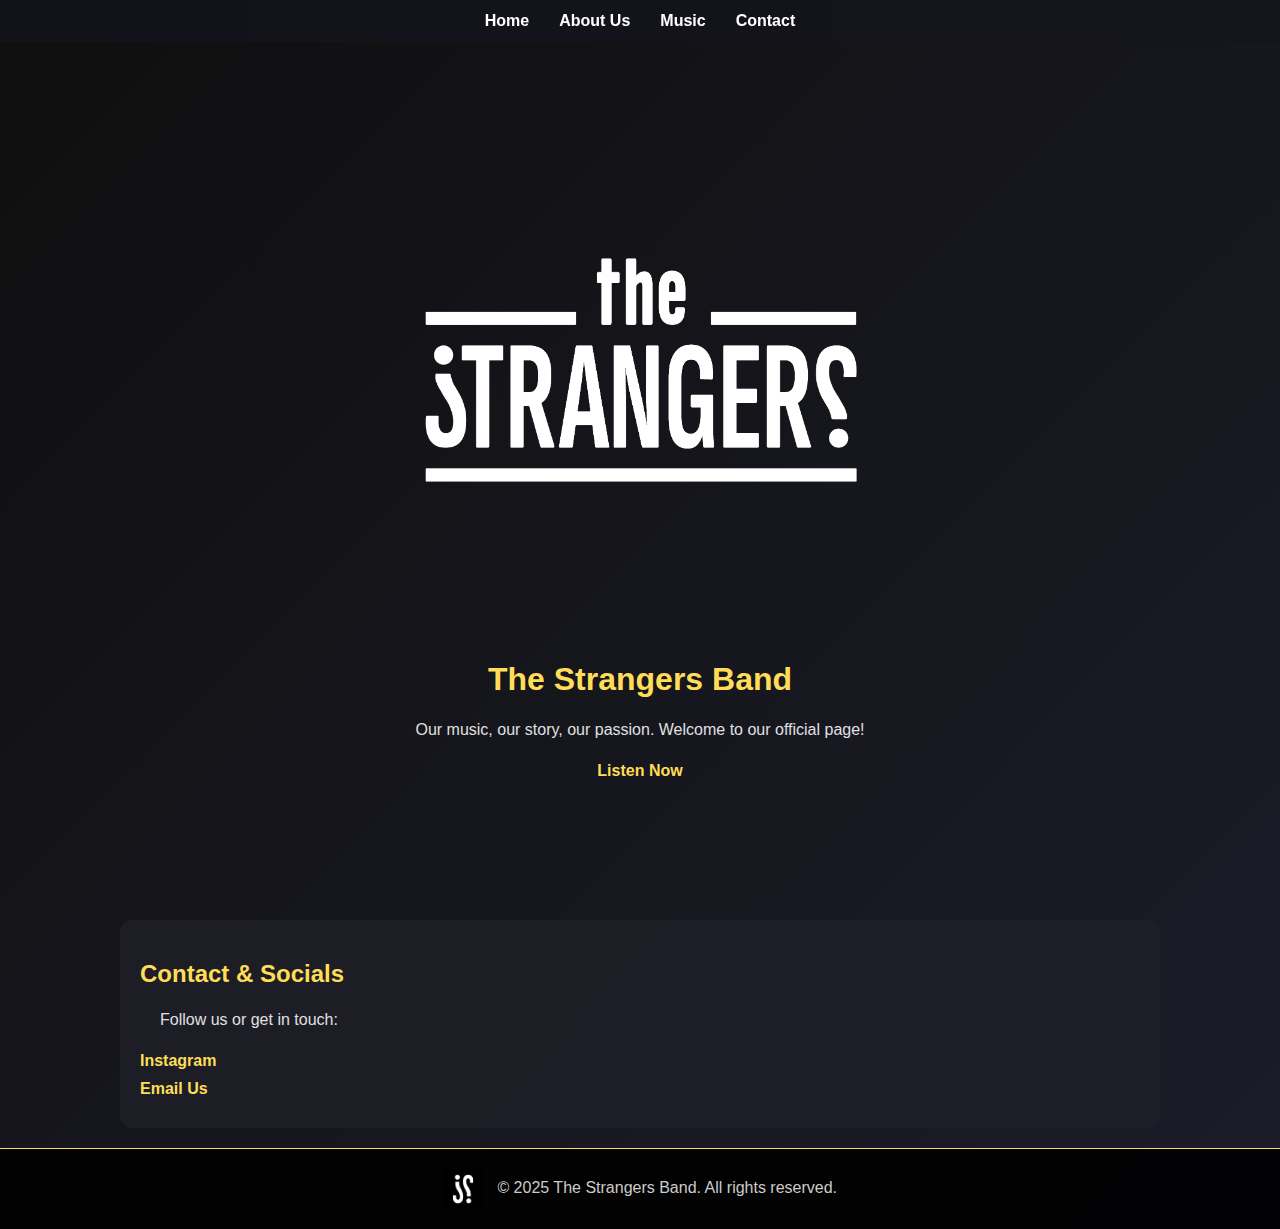
<file: index.html>
<!DOCTYPE html>
<html lang="en">
<head>
  <meta charset="UTF-8">
  <meta name="viewport" content="width=device-width, initial-scale=1.0">
  <title>The Strangers </title>
  
  <style>
/* General Styles */
body {
    font-family: 'Montserrat', Arial, sans-serif;
    margin: 0;
    color: #e0e0e0;
    background: linear-gradient(135deg, #0f0f0f, #1c1c2a);
    scroll-behavior: smooth;
}

/* Headings */
h1, h2 {
    color: #ffdd57; /* accent color */
    margin-bottom: 20px;
}

/* Paragraphs */
p {
    margin: 0 0 20px 0; /* top 0, bottom 20px */
    padding: 0 20px;    /* left and right padding */
    line-height: 1.5;
}


/* Links */
a {
    color: #ffdd57;
    text-decoration: none;
    font-weight: bold;
    transition: color 0.3s, text-shadow 0.3s;
}
a:hover {
    color: #ffd633;
    text-shadow: 0 0 8px #ffd633;
}

/* Navigation */
nav {
    position: fixed;
    top: 0;
    width: 100%;
    background: rgba(20,20,30,0.7);
    backdrop-filter: blur(8px);
    display: flex;
    justify-content: center;
    padding: 12px 0;
    z-index: 1000;
}
nav a {
    margin: 0 15px;
    color: #fff;
}
nav a:hover {
    color: #ffdd57;
}

/* Hero Section */
#hero {
    display: flex;
    flex-direction: column;
    justify-content: center;
    align-items: center;
    height: 100vh;
    text-align: center;
    padding: 0 20px;
}
#hero img.logo {
    max-width: 150px;
    margin-bottom: 20px;
}

/* Section Panels */
section {
    background: rgba(30,30,40,0.85);
    margin: 20px auto;
    border-radius: 12px;
    padding: 20px 20px;
    max-width: 1000px;
}

/* Music & Contact Links */
#music a {
    display: block;
    margin: 10px 0;
}
#contact a {
    display: block;
    margin: 10px 0;
}

/* Buttons / Call to Action */
button, .cta, a.cta {
    display: inline-block;
    background: #ffdd57;
    color: #111;
    padding: 12px 25px;
    border-radius: 6px;
    font-weight: bold;
    text-decoration: none;
    transition: all 0.3s;
}
button:hover, .cta:hover {
    background: #ffd633;
    box-shadow: 0 0 10px #ffd633;
}

/* Footer */
footer {
    background: rgba(0, 0, 0, 0.9);
    border-top: 1px solid #ffdd57;
    padding: 20px;
    text-align: center;
    color: #ccc;
}

footer img {
    max-height: 40px;
    vertical-align: middle;
    margin-right: 10px;
}
</style>


</head>
<body>

  <!-- Navigation -->
  <nav>
    <a href="index.html">Home</a>
    <a href="about_us.html">About Us</a>
    <a href="music.html">Music</a>
    <a href="#contact">Contact</a>
  </nav>


  <!-- Hero / Welcome Section -->
<header id="hero">
    <!-- Logo -->
    <img src="img/logo_bianco.png" alt="The Strangers Band Logo" style="max-width:500px; margin-bottom:20px;">

    <h1>The Strangers Band</h1>
    <p>Our music, our story, our passion. Welcome to our official page!</p>
    <a href="#music">Listen Now</a>
</header>

 



  <!-- Contact Section -->
  <section id="contact">
    <h2>Contact & Socials</h2>
    <p>Follow us or get in touch:</p>
    <a href="https://instagram.com/thestrangers.ig" target="_blank">Instagram</a>
    <a href="mailto:info.thestrangersband@gmail.com">Email Us</a>
  </section>

  <!-- Footer -->
  <footer>
    <img src="img/minilogo_2.jpg" >
    &copy; 2025 The Strangers Band. All rights reserved.
  </footer>

</body>
</html>
</file>
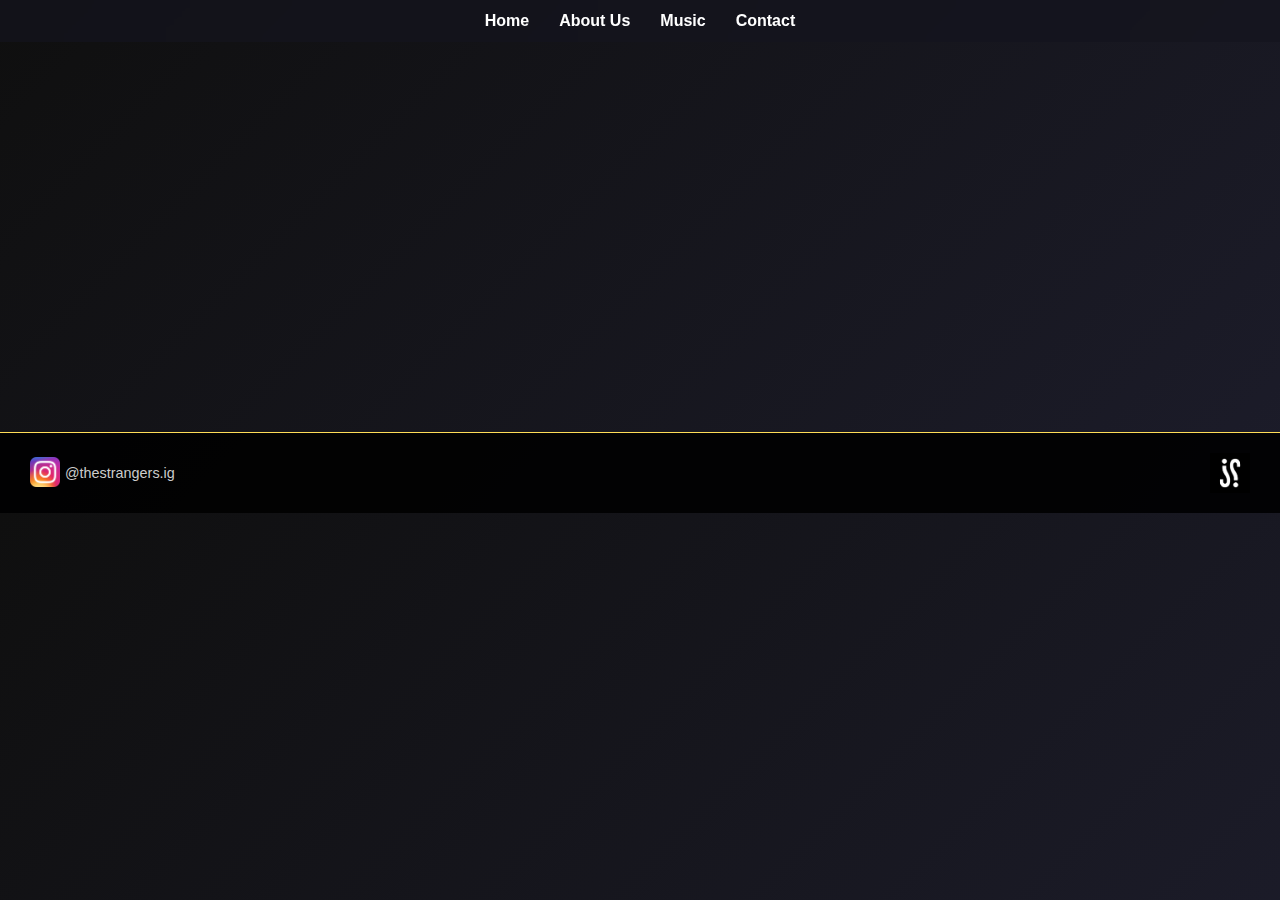
<file: contact.html>
<!DOCTYPE html>
<html lang="en">
<head>
  <meta charset="UTF-8">
  <meta name="viewport" content="width=device-width, initial-scale=1.0">
  <title>Contacts - The Strangers</title>
    <link rel="icon" href="img/minilogo_2.jpg" type="image/png">
   <link rel="stylesheet" href="style.css">
</head>
<body>

  <!-- Navigation -->
  <nav>
    <a href="index.html">Home</a>
    <a href="about_us.html">About Us</a>
    <a href="music.html">Music</a>
    <a href="contact.html">Contact</a>
  </nav>

  <!-- Contact Section -->
  <section id="contact">
    <h1>Contatti</h1>
    <h2>info.thestrangersband@gamil.com</h2>

    <p>info tecniche - +39 345 9231078 (Marco)</p>

  </section>

<section>
  <h1>Social</h1>

  <div class="social-buttons">
    <!-- Instagram button -->
    <a href="https://www.instagram.com/thestrangers.ig" target="_blank" class="social-btn instagram">
      <img src="img/Instagram_icon.png" alt="Instagram" class="social-btn-icon">
      Follow us on Instagram
    </a>

    <!-- YouTube button -->
    <a href="https://www.youtube.com/@TheStrangers-ri2js" target="_blank" class="social-btn youtube">
      <img src="img/youtube_icon.webp" alt="YouTube" class="social-btn-icon">
      Subscribe on YouTube
    </a>
  </div>
</section>

  
  <!-- Footer -->
<footer>
  <div class="footer-left">
    <a href="https://www.instagram.com/thestrangers.ig" target="_blank" class="social-link">
      <img src="img/Instagram_icon.png" alt="Instagram" class="social-icon">
      
    </a>
    @thestrangers.ig
  </div>
  <div class="footer-right">
        <img src="img/minilogo_2.jpg" alt="The Strangers Band Logo" class="footer-logo">
  </div>
</footer>
</body>
</html>
</file>
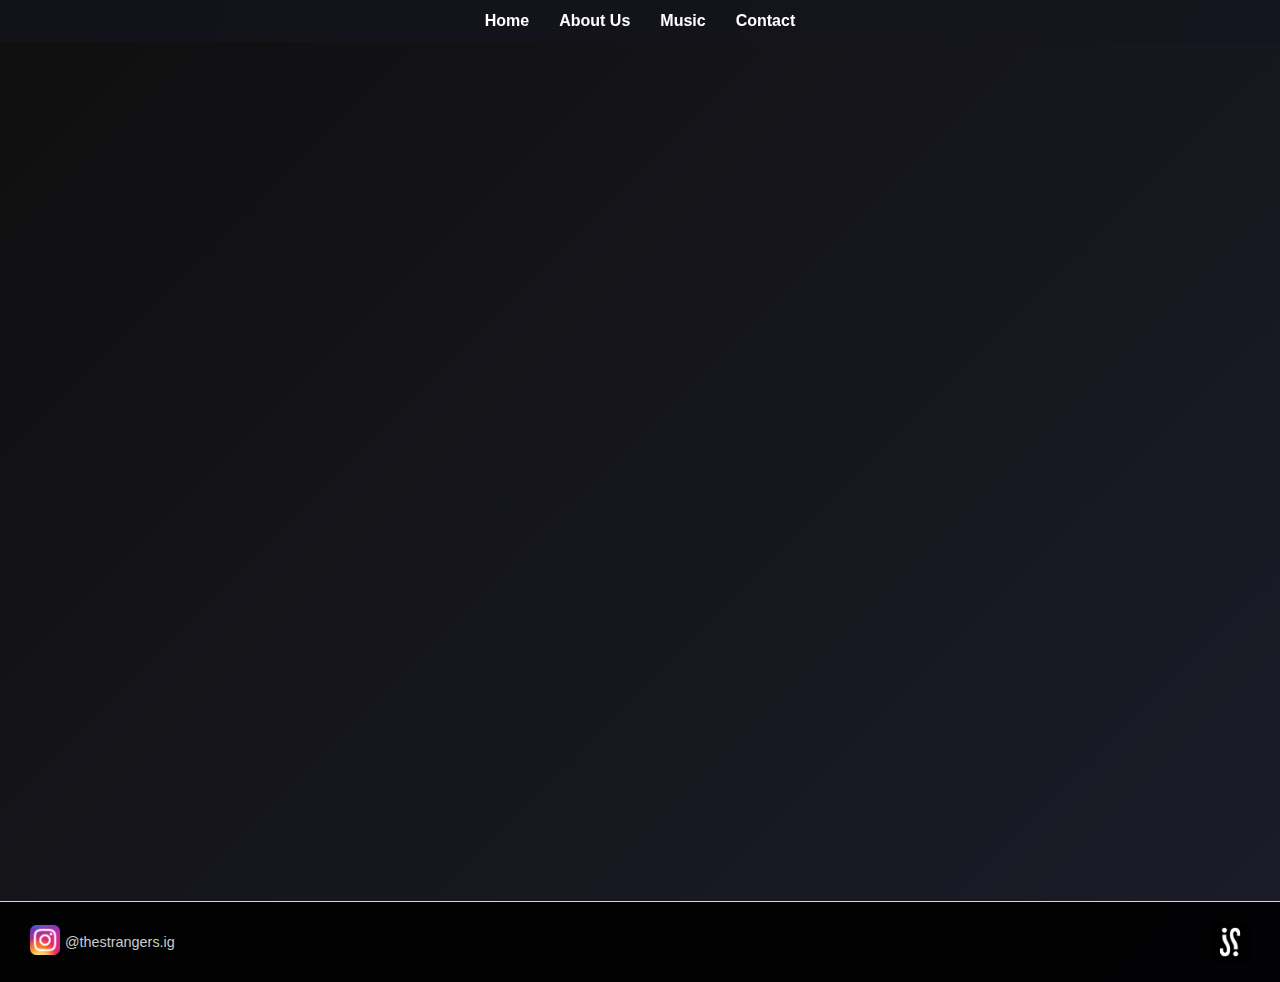
<file: music.html>
<!DOCTYPE html>
<html lang="en">
<head>
  <meta charset="UTF-8">
  <meta name="viewport" content="width=device-width, initial-scale=1.0">
  <title>Music - The Strangers</title>
    <link rel="icon" href="img/minilogo_2.jpg" type="image/png">
 <link rel="stylesheet" href="style.css">
</head>

<body>

  <!-- Navigation -->
  <nav>
    <a href="index.html">Home</a>
    <a href="about_us.html">About Us</a>
    <a href="music.html">Music</a>
    <a href="contact.html">Contact</a>
  </nav>

  <!-- Music Section -->
  <section id="music">
    <h1>Music</h1>
    <p>Check out some of our tracks below:</p>
    <a href="https://open.spotify.com/track/example" target="_blank">Track 1</a>
    <a href="https://open.spotify.com/track/example" target="_blank">Track 2</a>
    <a href="https://open.spotify.com/track/example" target="_blank">Track 3</a>

  <p>Check out our latest video:</p>

  <div style="
    position: relative;
    padding-bottom: 56.25%;
    height: 0;
    overflow: hidden;
    max-width: 100%;
    margin: 0 auto 30px auto;
    border-radius: 12px;
  ">
  <iframe width="560" height="315" src="https://www.youtube.com/embed/LzkaQ50aDGA?si=owbru2yJXPK1Ibi-" 
    title="YouTube video player" frameborder="0" allow="accelerometer; autoplay; clipboard-write; encrypted-media; gyroscope; picture-in-picture; web-share" 
    referrerpolicy="strict-origin-when-cross-origin" allowfullscreen>
  </iframe>
  </div>

  <p>More tracks coming soon!</p>
  </section>

  <!-- Footer -->
<footer>
  <div class="footer-left">
    <a href="https://www.instagram.com/thestrangers.ig" target="_blank" class="social-link">
      <img src="img/Instagram_icon.png" alt="Instagram" class="social-icon">
      
    </a>
    @thestrangers.ig
  </div>
  <div class="footer-right">
        <img src="img/minilogo_2.jpg" alt="The Strangers Band Logo" class="footer-logo">
  </div>
</footer>

</body>
</html>
</file>
<file: style.css>
/* General Styles */

body {
  font-family: 'Inter', Arial, sans-serif;
  margin: 0;
  color: #e0e0e0;
  background: linear-gradient(135deg, #0f0f0f, #1c1c2a);
  scroll-behavior: smooth;
}

/* Headings */
h1, h2 {
    font-family: 'Geom', Arial, sans-serif;
    color: #ffdd57; /* accent color */
    margin-bottom: 20px;
    text-shadow: 2px 2px 4px rgba(0, 0, 0, 0.6); /* shadow effect */
}

/* Paragraphs */
p {
    margin: 0 0 20px 0; /* top 0, bottom 20px */
    padding: 0 20px;    /* left and right padding */
    line-height: 1.5;
}


/* Links */
a {
    color: #ffdd57;*/;
    text-decoration: none;
    font-weight: bold;
    transition: color 0.3s, text-shadow 0.3s;
}
a:hover {
    color:  #ffdd57; /* #ffdd57;*/
    text-shadow: 0 0 8px #ffd633;
}

/* Navigation */
nav {
    position: fixed;
    top: 0;
    width: 100%;
    background: rgba(20,20,30,0.7);
    backdrop-filter: blur(8px);
    display: flex;
    justify-content: center;
    padding: 12px 0;
    z-index: 1000;
}
nav a {
    margin: 0 15px;
    color: #fff;
}
nav a:hover {
    color: #ffdd57;
}

/* Hero Section */
#hero {
    display: flex;
    flex-direction: column;
    justify-content: center;
    align-items: center;
    height: 100vh;
    text-align: center;
    padding: 0 20px;
}
#hero img.logo {
    width: 90%;        /* fill the width of its container */
    max-width: 100vw;   /* optional: never exceed viewport width */
    height: auto;       /* maintain aspect ratio */
    display: block;     /* remove inline spacing/margin issues */
    margin-bottom: 1em; /* optional spacing below */
    /*margin-top: 1em; /* optional spacing below */

}


/* Section Panels */
section {
    background: rgba(30,30,40,0.85); 
    margin: 20px auto;
    border-radius: 5px;
    text-align: center;
    padding: 20px;
    max-width: 1000px;

    /* Animation: hidden initially */
    opacity: 0;
    transform: translateY(50px);       /* slide from below */
    transition: opacity 0.5s ease-out, transform 0.8s ease-out;
}

/* Visible state */
section.visible {
    opacity: 1;
    transform: translateY(0);
}

/* Images inside sections */
.section-img {
    width: 100%;
    height: auto;
    display: block;
    margin: 20px 0;
    border-radius: 12px;
}



/* Buttons / Call to Action */
button, .cta, a.cta {
    display: inline-block;
    background: #ffdd57;
    color: #111;
    padding: 12px 25px;
    border-radius: 6px;
    font-weight: bold;
    text-decoration: none;
    transition: all 0.3s;
}
button:hover, .cta:hover {
    background: #ffd633;
    box-shadow: 0 0 10px #ffd633;
}

/* Footer */
footer {
    display: flex;
    justify-content: space-between; /* left and right items */
    align-items: center;            /* vertically center everything */
    background: rgba(0,0,0,0.9);
    border-top: 1px solid #ffdd57;
    padding: 20px 30px;
    color: #ccc;
    flex-wrap: wrap;
}

/* Left: Instagram + name */
.footer-left {
    display: flex;
    align-items: center;
    gap: 5px;
    font-size: 0.9em;
}

/* Instagram icon hover */
.footer-left .social-icon {
    max-height: 30px;
    transition: transform 0.3s;
}
.footer-left .social-icon:hover {
    transform: scale(1.2);
}

/* Right: Mini logo */
.footer-right {
    display: flex;
    align-items: center;     /* vertically center */
}

.footer-right img {
    max-height: 40px;
}

.fade-in {
    opacity: 0;
    animation: fadeIn 1.5s ease-out forwards;
}

@keyframes fadeIn {
    from { opacity: 0; }
    to   { opacity: 1; }
}

.image-container {
    position: relative;
    display: inline-block;
    overflow: hidden;
}
.section-img {
    width: 100%;
    height: auto;
    display: block;
    border-radius: 12px;
    transition: opacity 0.3s ease, transform 0.3s ease;
}

.section-img.hovered {
    opacity: 0.6;
    transform: scale(1.02);
}

.overlay-text {
    font-family: 'Geom', Arial, sans-serif;
    position: absolute;
    top: 50%;
    left: 50%;
    transform: translate(-50%, -50%);

    color: #ffdd57;
    font-weight: bold;
    text-shadow: 0 0 10px rgba(0,0,0,0.7);

    opacity: 0;
    transition: opacity 0.3s ease;
    pointer-events: none;
    text-align: center;
    font-size: clamp(0.9rem, 2.5vw, 1.4rem);
    line-height: 1.4;
}

.overlay-text p {
    white-space: nowrap;       /* keep text on one line */
    overflow: hidden;          /* prevent overflow from breaking layout */
    text-overflow: ellipsis;   /* optional: show "..." if too long */
}

.overlay-text.visible {
    opacity: 1;
}


/* Hover effect for desktop */
.image-container:hover .overlay-text {
    opacity: 1;
}

.image-container:hover .section-img {
    opacity: 0.6;
    transform: scale(1.02);
}


/* 2x2 grid */
.grid-2x2 {
    display: grid;
    grid-template-columns: repeat(2, 1fr); /* 2 columns of equal width */
    grid-gap: 10%;                        /* space between cells */
}

/* Optional: style paragraphs inside grid */
.grid-2x2 p {
    margin: 0;
    font-size: 0.8em;
}


.social-buttons {
    display: flex;
    flex-wrap: wrap;
    gap: 1em;                /* spacing scales with font size */
    justify-content: center;
    margin-top: 20px;
}

.social-btn {
    display: flex;
    align-items: center;
    gap: 0.5em;              /* space between icon and text */
    padding: 0.6em 1em;      /* relative padding, smaller on mobile */
    border-radius: 8px;
    text-decoration: none;
    font-weight: bold;
    font-size: 1em;
    max-width: 280px;        /* cap the button width */
    width: 100%;             /* allow it to scale on small screens */
    box-sizing: border-box;
    color: #fff;
    transition: transform 0.2s, box-shadow 0.2s;
    flex: 0 1 auto;          /* prevent flex stretching */
    box-shadow: 0 2px 6px rgba(0,0,0,0.25);   /* subtle shadow behind button */
    text-shadow: 1px 1px 2px rgba(0,0,0,0.5); /* subtle shadow on text */
}

.social-btn:hover {
    transform: scale(1.05);
    box-shadow: 0 4px 12px rgba(0,0,0,0.3);
}

/* Instagram style */
.social-btn.instagram {
    background: linear-gradient(135deg, #feda75, #fa7e1e, #d62976, #962fbf, #4f5bd5);
    color: #fff; /* make text white so it contrasts better on multicolor gradient */
}

/* YouTube style */
.social-btn.youtube {
    background: linear-gradient(135deg, #a80101, #FF3333, #FF0000);
    color: #fff;
}

/* Button icons */
.social-btn-icon {
    width: 24px;
    height: 24px;
}

/* Events section */
.events-section {
    padding: 40px 5vw;
    text-align: center;
}

/* Grid layout */
.events-grid {
    display: grid;
    grid-template-columns: repeat(auto-fit, minmax(180px, 1fr));
    gap: 20px;
    margin-top: 30px;
}

/* Posters */
.events-grid img {
    width: 100%;
    height: auto;
    border-radius: 12px;
    object-fit: cover;
    box-shadow: 0 8px 20px rgba(0,0,0,0.4);
    transition: transform 0.3s ease, opacity 0.3s ease;
}

/* Hover effect */
.events-grid img:hover {
    transform: scale(1.05);
    opacity: 0.85;
}




/* Event card */
.event-card {
    display: flex;
    flex-direction: column;
    align-items: center;
}

/* Poster image */
.event-card img {
    width: 100%;
    height: auto;
    border-radius: 12px;
    object-fit: cover;
    box-shadow: 0 8px 20px rgba(0,0,0,0.4);
    transition: transform 0.3s ease, opacity 0.3s ease;
}

/* Hover effect */
.event-card img:hover {
    transform: scale(1.05);
    opacity: 0.85;
}

/* Caption text */
.event-caption {
    margin-top: 10px;
    font-size: 0.95em;
    color: #ccc;
    line-height: 1.4;
    text-align: center;
}

/* Title inside caption */
.event-caption strong {
    font-family: 'Inter', Arial, sans-serif;
    text-shadow: 0 0 10px rgba(0,0,0,0.7);
    color: #ffdd57;
    font-size: 1em;
}



.page-header {
    position: relative;
    width: 100%;
    height: 30vh;
    min-height: 220px;
    max-height: 420px;
    overflow: hidden;
}

@media (min-width: 1024px) {
    .page-header {
        height: 30vh;
        max-height: 600px;
    }
}

.page-header img {
    width: 100%;
    height: 100%;
    object-fit: cover;
    object-position: center 46%;  /*   better crop for desktop */
    display: block;
}

.header-overlay {
    position: absolute;
    inset: 0;
    background: rgba(0,0,0,0.45);
    display: flex;
    align-items: center;
    justify-content: center;
}

.header-overlay h1 {
    color: rgba(255, 221, 87, 0.8); /* semi-transparent white text */
    font-size: clamp(2rem, 5vw, 3.5rem);
    text-shadow: 2px 2px 6px rgba(0, 0, 0, 0.6); /* subtle shadow effect */
    margin: 0;
    transform: translateY(-30%); /* Moves the title upwards */
}



.external-link {
    display: inline-block;
    margin: 10px 0;
    color: rgba(255, 221, 87, 1);
    font-weight: bold;
    text-decoration: none;
    transition: opacity 0.2s, transform 0.2s;
}

.external-link:hover {
    opacity: 0.85;
    transform: translateX(4px);
}



/* Video slider */
.video-slider {
    position: relative;
    max-width: 900px;
    margin: 0 auto 40px auto;
    overflow: hidden;
}

/* Track */
.video-track {
    display: flex;
    transition: transform 0.4s ease;
}

/* Single video */
.video-item {
    min-width: 100%;
    position: relative;
    padding-bottom: 56.25%; /* 16:9 */
    height: 0;
}

.video-item iframe {
    position: absolute;
    top: 0;
    left: 0;
    width: 100%;
    height: 100%;
    border-radius: 12px;
}

/* Buttons */
.slider-btn {
    position: absolute;
    top: 50%;
    transform: translateY(-50%);
    background: rgba(0,0,0,0.6);
    color: #ffdd57;
    border: none;
    font-size: 2rem;
    padding: 5px 12px;
    cursor: pointer;
    z-index: 10;
    border-radius: 6px;
}

.slider-btn.prev { left: 10px; }
.slider-btn.next { right: 10px; }

.slider-btn:hover {
    background: rgba(0,0,0,0.8);
}



.image-slider {
    position: relative;
    width: 97%;
    max-width: 900px;
    aspect-ratio: 4 / 3;        /* keeps 4:3 ratio */
    margin: 30px auto;
    overflow: hidden;
    border-radius: 16px;
    background:  rgba(30,30,40,0.85);
     margin-bottom: 10px;
}

/* Track: flex container */
.img-track {
    display: flex;
    transition: transform 0.4s ease;
    height: 100%;
}

/* Each slide: same size as container */
.slide {
    flex: 0 0 100%;             /* each slide takes full container width */
    display: flex;
    justify-content: center;     /* center image horizontally */
    align-items: center;         /* center image vertically */
    height: 100%;
}

/* Images: fit inside slide */
.slide img {
    max-width: 100%;             /* horizontal images fill width */
    max-height: 100%;            /* vertical images fill height */
    width: auto;
    height: auto;
    object-fit: contain;         /* ensures full image is visible */
    display: block;
}

/* Arrows */
.img-btn {
    position: absolute;
    top: 50%;
    transform: translateY(-50%);
    background: rgba(0,0,0,0.6);
    color: #ffdd57;
    border: none;
    font-size: 2rem;
    padding: 5px 12px;
    cursor: pointer;
    z-index: 10;
    border-radius: 6px;
}

.img-btn.prev { left: 10px; }
.img-btn.next { right: 10px; }

.img-btn:hover {
    background: rgba(0,0,0,0.85);
}




/* CTA link */
.cta-link {
    margin-top: 0;
    display: flex;
    justify-content: center; /* Horizontally center the image */
    align-items: center;     /* Vertically center the image */
}

.cta-link img {
    max-width:35%;          /* image will not exceed container width */
    height: auto;            /* keep aspect ratio */
    display: block;          /* remove small bottom spacing */
}


#contact h2 {
    word-break: break-word;
    overflow-wrap: anywhere;
    text-align: center;
    max-width: 100%;
}


.more-section {
    max-width: 1000px;
    margin: 20px auto;
    padding: 20px;
    background: rgba(30,30,40,0.85);
    border-radius: 8px;
}

.more-container {
    display: flex;
    gap: 30px;           /* space between links and player */
    align-items: flex-start;
    justify-content: space-between;
    flex-wrap: wrap;      /* stack on mobile */
}

.more-links {
    flex: 1 1 300px;     /* links take at least 300px */
    display: flex;
    flex-direction: column;
    gap: 15px;
}

.more-links .external-link {
    display: inline-block;
    font-size: 1rem;
    color: #f9f4e3ff;
    text-decoration: none;
}

.more-links .external-link:hover {
    text-decoration: underline;
}

.spotify-player {
    flex: 1 1 400px;      /* player takes at least 400px */
    max-width: 100%;
    border-radius: 12px;
    overflow: hidden;
    box-shadow: 0 8px 30px rgba(0,0,0,0.4);
}


.spaced {
    margin-bottom: 100px;
}
</file>
